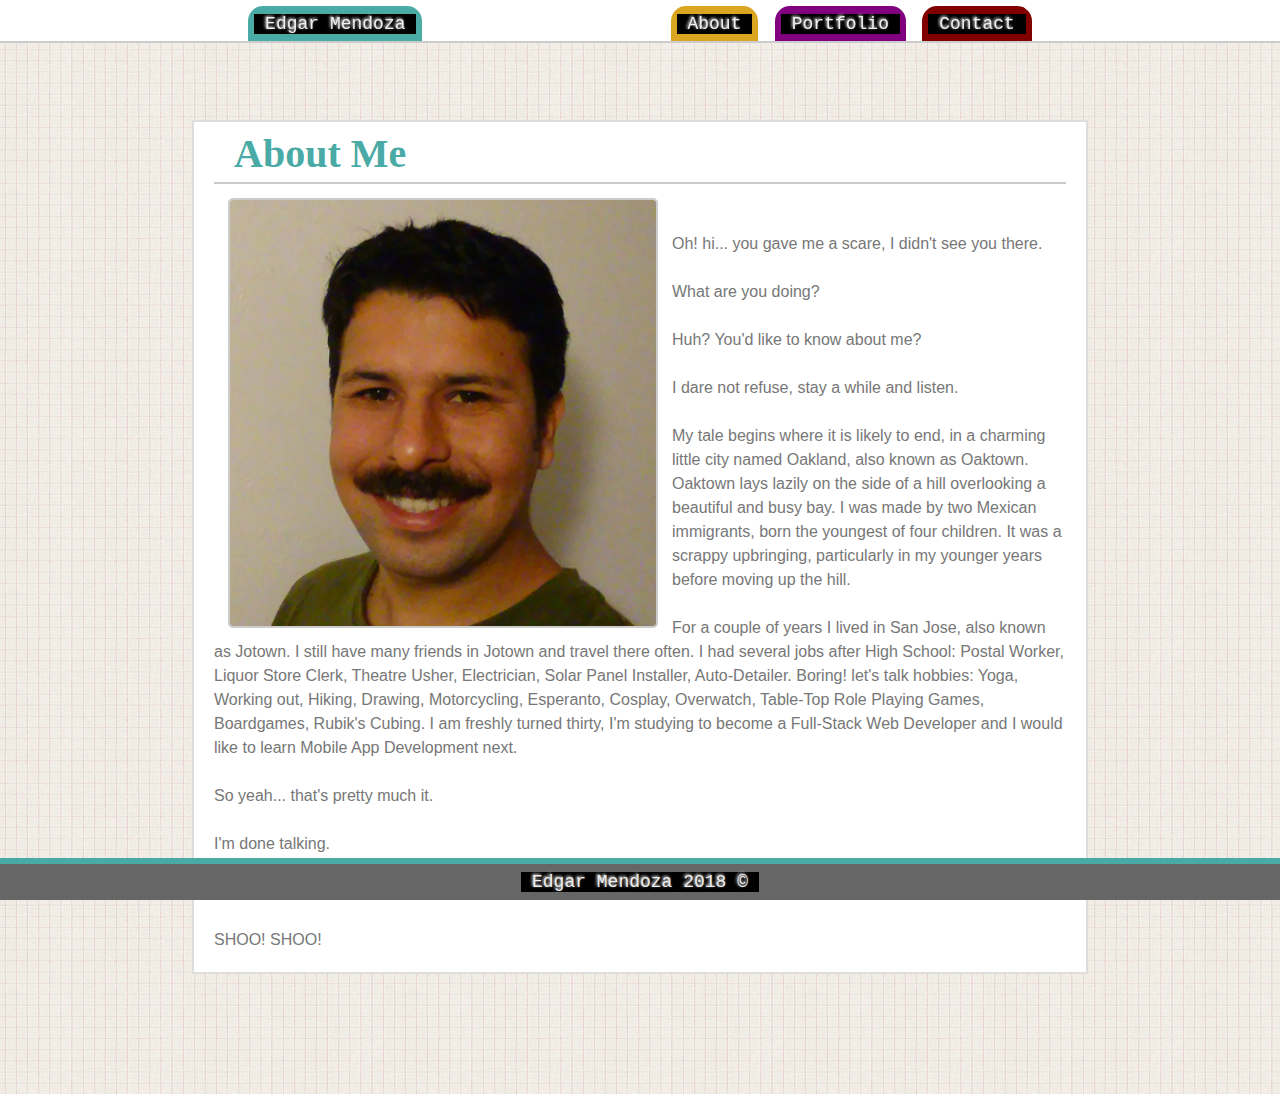
<file: index.html>
<!DOCTYPE html>
<html lang="en">
<head>
    <link rel="stylesheet" type="text/css" href="assets/css/reset.css">
    <link rel="stylesheet" type="text/css" href="assets/css/style.css">
    <meta charset="UTF-8">
    <meta name="viewport" content="width=device-width, initial-scale=1.0">
    <meta http-equiv="X-UA-Compatible" content="ie=edge">
    <title>Edgarific Menfolio</title>
</head>
<body background="assets/images/hip-square.png">
    <div class="topbar">
            <div class="grwlg">&nbsp;</div>

            <div class="myName"><mark class="marker">&nbsp;Edgar Mendoza&nbsp;</mark></div>
                <div class="grwlg">&nbsp;</div>

            <a class="abouton" id="active" href="index.html"><mark class="marker">&nbsp;About&nbsp;</mark></a>
                <div class="grwsm">&nbsp;</div>

            <a class="portfolioon" href="portfolio.html"><mark class="marker">&nbsp;Portfolio&nbsp;</mark></a>
                <div class="grwsm">&nbsp;</div>

            <a class="contacton" href="contact.html"><mark class="marker">&nbsp;Contact&nbsp;</mark></a>
                <div class="grwlg">&nbsp;</div>

    </div>
    <div class="bod">
        <div class="box">
            <h1>About Me</h1>
            <img class="pic" src="assets/images/headshot.png">
            <p><br><br>Oh! hi... you gave me a scare, I didn't see you there.
                <br><br>What are you doing?
                <br><br>Huh? You'd like to know about me?
                <br><br>I dare not refuse, stay a while and listen.
                <br><br>My tale begins where it is likely to end, in a charming little city named Oakland, also known as Oaktown. 
                Oaktown lays lazily on the side of a hill overlooking a beautiful and busy bay. I was made by two Mexican immigrants, born 
                the youngest of four children. It was a scrappy upbringing, particularly in my younger years before moving up the hill. 
                <br><br>For a couple of years I lived in San Jose, also known as Jotown. I still have many friends in Jotown and travel there often. 
                I had several jobs after High School: Postal Worker, Liquor Store Clerk, Theatre Usher, Electrician, Solar Panel 
                Installer, Auto-Detailer. Boring! let's talk hobbies: Yoga, Working out, Hiking, Drawing, Motorcycling, Esperanto, Cosplay, 
                Overwatch, Table-Top Role Playing Games, Boardgames, Rubik's Cubing. I am freshly turned thirty, I'm studying to become a 
                Full-Stack Web Developer and I would like to learn Mobile App Development next. 
                <br><br>So yeah... that's pretty much it.
                <br><br>I'm done talking.
                <br><br>Get a move on.
                <br><br>SHOO! SHOO!
            </p>
        </div>
    </div>
    <div class="botbar">
        <div class="punch">
            <mark class="marker">&nbsp;Edgar Mendoza 2018 &copy;&nbsp;</mark>
        </div>
    </div>
</body>
</html>
</file>
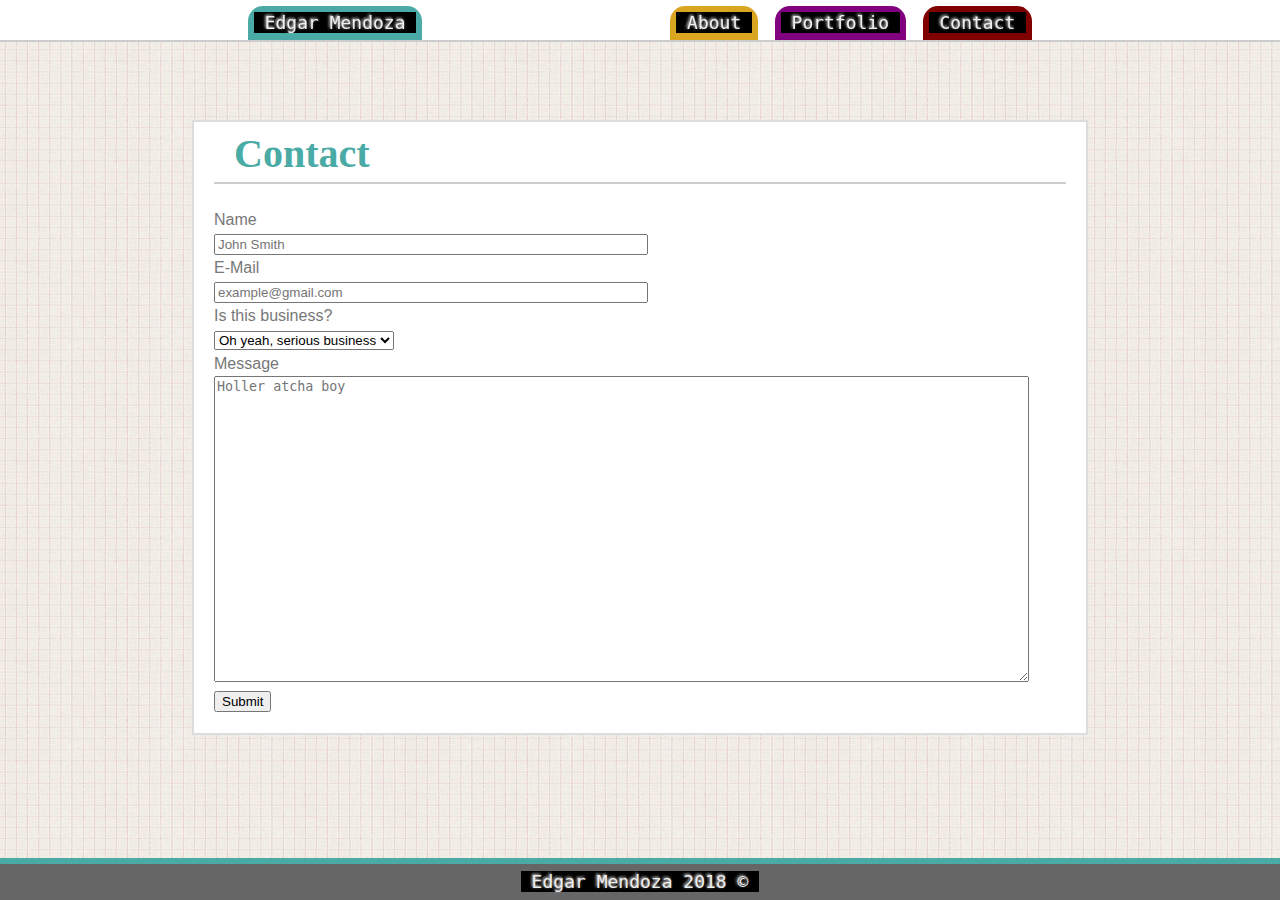
<file: contact.html>
<!DOCTYPE html>
<html lang="en">
<head>
    <link rel="stylesheet" type="text/css" href="assets/css/reset.css">
    <link rel="stylesheet" type="text/css" href="assets/css/style.css">
    <meta charset="UTF-8">
    <meta name="viewport" content="width=device-width, initial-scale=1.0">
    <meta http-equiv="X-UA-Compatible" content="ie=edge">
    <title>Edgarific Menfolio</title>
</head>

<body background="assets/images/hip-square.png">
   
    <div class="topbar">
            <div class="grwlg">&nbsp;</div>
        <div class="myName"><mark class="marker">&nbsp;Edgar Mendoza&nbsp;</mark></div>
            <div class="grwlg">&nbsp;</div>
        <a class="abouton" href="index.html"><mark class="marker">&nbsp;About&nbsp;</mark></a>
            <div class="grwsm">&nbsp;</div>
        <a class="portfolioon" href="portfolio.html"><mark class="marker">&nbsp;Portfolio&nbsp;</mark></a>
            <div class="grwsm">&nbsp;</div>
        <a class="contacton" id="active" href="contact.html"><mark class="marker">&nbsp;Contact&nbsp;</mark></a>
            <div class="grwlg">&nbsp;</div>
    </div>
    <div class="bod">
        <div class="box">
            <h1>Contact</h1>
            <div class="contactform">                  
                  <br>    <label for="cname">Name</label>
                    <br>  <input type="text" id="cname" name="yourname" placeholder="John Smith">
                  <br>
                      <label for="cemail">E-Mail </label>
                    <br>  <input type="text" id="cemail" name="youremail" placeholder="example@gmail.com">
                  <br>
                      <label for="bop">Is this business?</label>
                    <br>  <select id="bop" name="businessorpersonal" placeholder="or personal?">
                        <option value="business">Oh yeah, serious business</option>
                        <option value="personal">Nah man, this is personal</option>
                      </select>
                  <br>
                      <label for="msg">Message</label>
                    <br>  <textarea id="msg" name="message" placeholder="Holler atcha boy" style="height:300px"></textarea>
                  <br>
                      <input type="submit" value="Submit">
                  
                    </form>
                  </div>
        
        </div>
    </div>
    <div class="botbar">
        <div class="punch">
            <mark class="marker">&nbsp;Edgar Mendoza 2018 &copy;&nbsp;</mark>
        </div>
    </div>
</body>
</html>
</file>
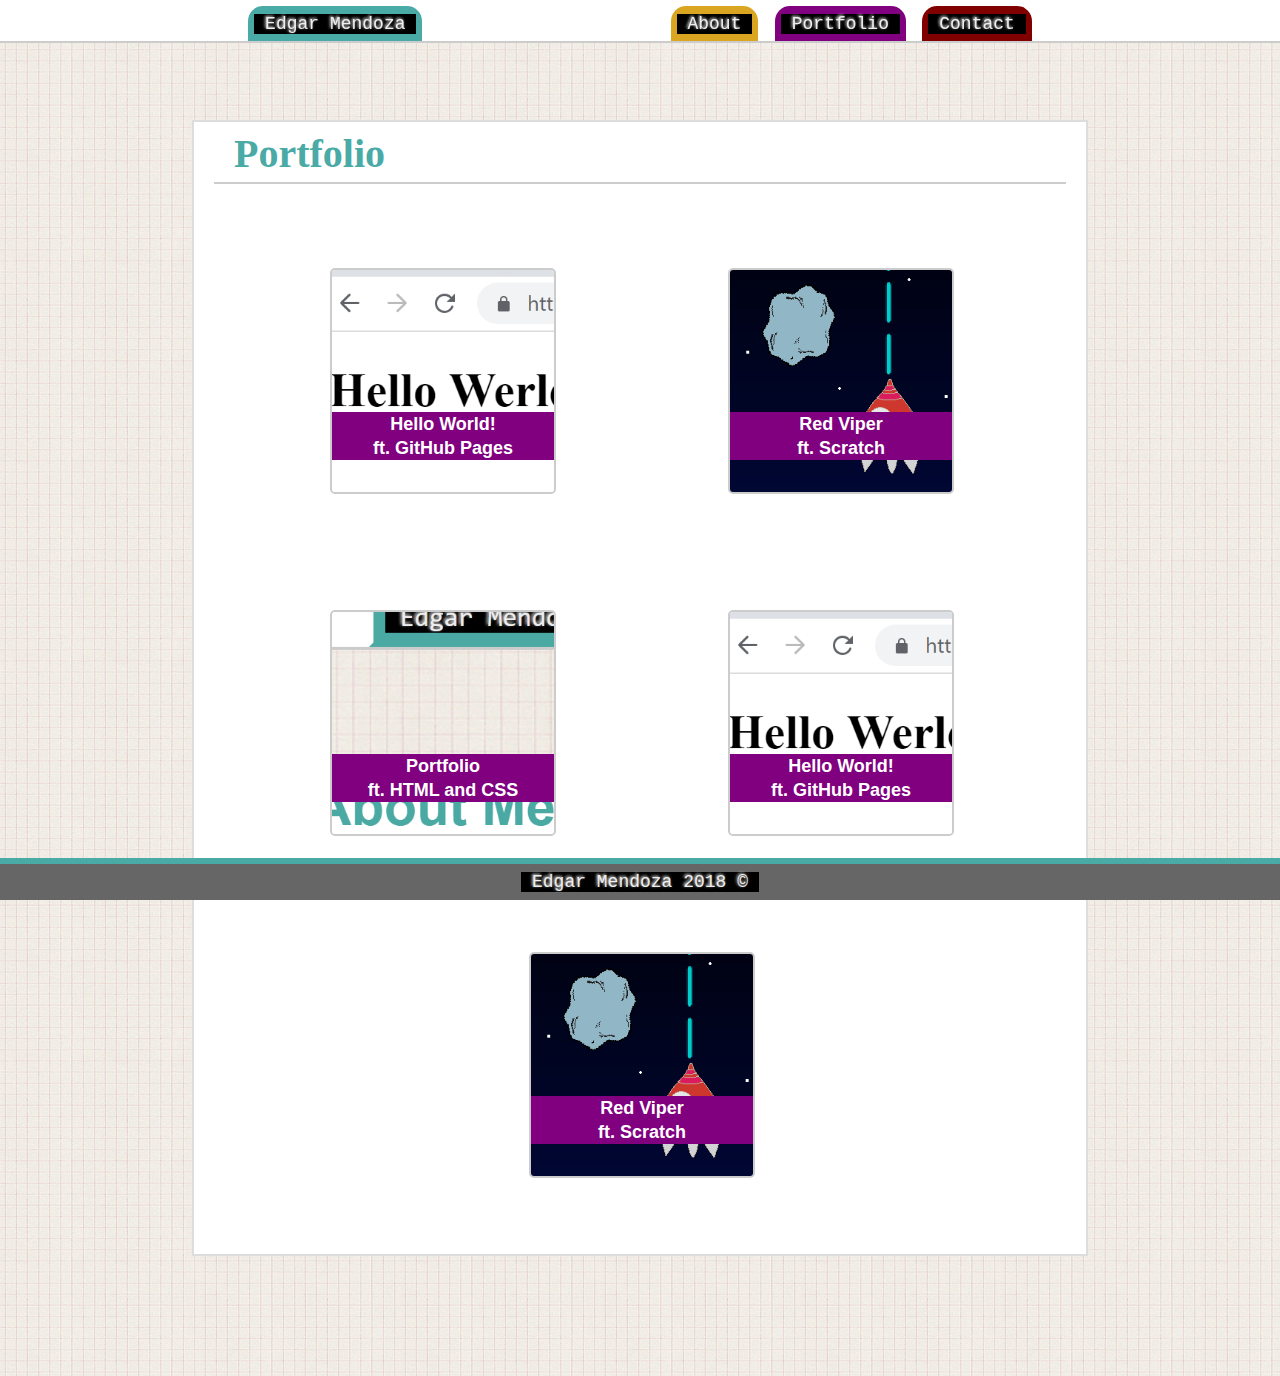
<file: portfolio.html>
<!DOCTYPE html>
<html lang="en">
<head>
    <link rel="stylesheet" type="text/css" href="assets/css/reset.css">
    <link rel="stylesheet" type="text/css" href="assets/css/style.css">
    <meta charset="UTF-8">
    <meta name="viewport" content="width=device-width, initial-scale=1.0">
    <meta http-equiv="X-UA-Compatible" content="ie=edge">
    <title>Edgarific Menfolio</title>
</head>
<body background="assets/images/hip-square.png">
    <div class="topbar">
            <div class="grwlg">&nbsp;</div>

            <div class="myName"><mark class="marker">&nbsp;Edgar Mendoza&nbsp;</mark></div>
            <div class="grwlg">&nbsp;</div>

            <a class="abouton" href="index.html"><mark class="marker">&nbsp;About&nbsp;</mark></a>
            <div class="grwsm">&nbsp;</div>

            <a class="portfolioon" id="active" href="portfolio.html"><mark class="marker">&nbsp;Portfolio&nbsp;</mark></a>
            <div class="grwsm">&nbsp;</div>

            <a class="contacton" href="contact.html"><mark class="marker">&nbsp;Contact&nbsp;</mark></a>
            <div class="grwlg">&nbsp;</div>

    </div>
    <div class="bod">
        <div class="box">
            <h1>Portfolio</h1>
            <br>
            <ul>

                <li><img class="ppic" src="assets/images/hw.png"><a class="plinks" href="https://edgarm510.github.io/literate-octo-potato/">Hello World!<br>ft. GitHub Pages
                    </a></li>

                <li><img  class="ppic" src="assets/images/rv.png"><a class="plinks" href="https://scratch.mit.edu/projects/245103215/">Red Viper<br>ft. Scratch
                    </a></li>

                <li><img class="ppic" src="assets/images/bp.png"><a class="plinks" href="https://edgarm510.github.io/Basic-Portfolio/">Portfolio<br>ft. HTML and CSS
                    </a></li>

                <li><img class="ppic" src="assets/images/hw.png"><a class="plinks" href="https://edgarm510.github.io/literate-octo-potato/">Hello World!<br>ft. GitHub Pages
                    </a></li>

                <li><img  class="ppic" src="assets/images/rv.png"><a class="plinks" href="https://scratch.mit.edu/projects/245103215/">Red Viper<br>ft. Scratch
                    </a></li>

            </ul>
        </div>
    </div>
    <div class="botbar">
        <div class="punch">
            <mark class="marker">&nbsp;Edgar Mendoza 2018 &copy;&nbsp;</mark>
        </div>
    </div>
</body>
</html>
</file>
<file: assets/css/style.css>
.topbar {
    display: inline-flex;
    font-family: "Times New Roman", Times, serif;
    position: fixed;    
    width: 100%;
    padding-top: 6px;
    background-color: #fff;
    border-bottom: 2px solid #ccc;
    font-size: 18px;
    z-index: 2;
}

.myName {
    left: 0%;
    z-index: 2;
    white-space: nowrap;
    position: relative;


    border-top-right-radius: 15px;
    border-top-left-radius: 15px;
    background-color: #4aaaa5;
    color: #fff;
    padding: 8px;
    font-size: 18px;
}


.contacton {
    z-index: 5;
    position: absolute;
    left: 68%;
    text-decoration: none;
    border-top-right-radius: 15px;
    border-top-left-radius: 15px;
    background-color: maroon;
    padding: 8px;
}


.portfolioon {
    position: absolute;
    z-index: 4;
    left: 44.5%;


    text-decoration: none;
    border-top-right-radius: 15px;
    border-top-left-radius: 15px;
    background-color: purple;
    color: #fff;
    padding: 8px;
}
.abouton {
    position: absolute;
    z-index: 3;
    left: 29%;


    text-decoration: none;
    border-top-right-radius: 15px;
    border-top-left-radius: 15px;
    background-color: goldenrod;
    color: #fff;
    padding: 8px;

}


.bod {
    display: flex;
    font-family: Arial, Helvetica, sans-serif;
    color: #777;
    line-height: 24px;
    padding-top: 20px;
    padding-bottom: 20px;
}

.box {
    width: 960px;
    background-color: #fff;
    padding: 20px;
    margin-top: 100px;
    margin-bottom: 100px;
    margin-right: 15%;
    margin-left: 15%;
    border-style: solid;
    border-width: 2px;
    border-color: #ddd;
}

h1 {
    font-family: Times, 'Times New Roman', serif;
    font-size: 40px;
    font-weight: bolder;
    border-bottom: 2px solid #ccc;
    padding-bottom: 16px;
    padding-left: 20px;
    color: #4aaaa5;
}

.pic {
    width: 100%;
    height: auto;
    border: 2px solid #ccc;
    border-radius: 5px;
}

.botbar {
    position: fixed;    
    bottom: 0px;
    left: 0px;
    width: 100%;
    background-color: #666;
    border-top: 6px solid #4aaaa5;
    z-index: 2;
}

.punch {
    background-color: #666;
    color: #ccc;
    padding: 8px;
    text-align: center;
    margin: 1px;
}

.marker {
    margin-right: -2px;
    margin-left: -2px;
    background-color: #000;
    color: #eee;
    font-size: 18px;
    font-family: monospace, 'Courier New';
    text-shadow: -1px -1px 3px #fff;
}

#msg, 
#cemail, 
#cname { 
    width: 95%;
}

ul {
    display: flex;
    flex-wrap: wrap;
    justify-content: space-evenly;
    /* position: relative; */
    z-index: 1;
}

li {
    margin: 20px;
    position: relative;
    height: 222px;
    width: 222px;
    z-index: 1;

}

.ppic {
    width: 222px;
    height: auto;
    border: 2px solid #ccc;
    border-radius: 5px;
    z-index: 1;
}

.plinks {
    text-align: center;
    text-decoration: none;
    position: absolute;
    bottom: 30px;
    left: 2px;
    width: 100%;
    font-size: 18px;
    font-weight: bold;
    background-color: purple;
    color: #fff;
}


.abouton:hover,
.portfolioon:hover,
.contacton:hover,
.myName:hover {
    z-index: 7;
}

#active {
    z-index: 6;
}

@media screen and (min-width: 576px) {
    .myName {justify-self: left;}
    .topbar {justify-content: flex-end;}
    .contacton {left: 0%; position: static;}
    .portfolioon {left: 0%; position: static;}
    .abouton {left: 0%; position: static;}
    .grwsm {flex-grow: 1;}
    .grwlg {flex-grow: 20;}
    .pic {width: 50%; float: left; clear: both; margin: 14px; margin-bottom: 0px;}
    li {margin: 60px;}
    #cname, #cemail {width: 50%}
}
</file>
